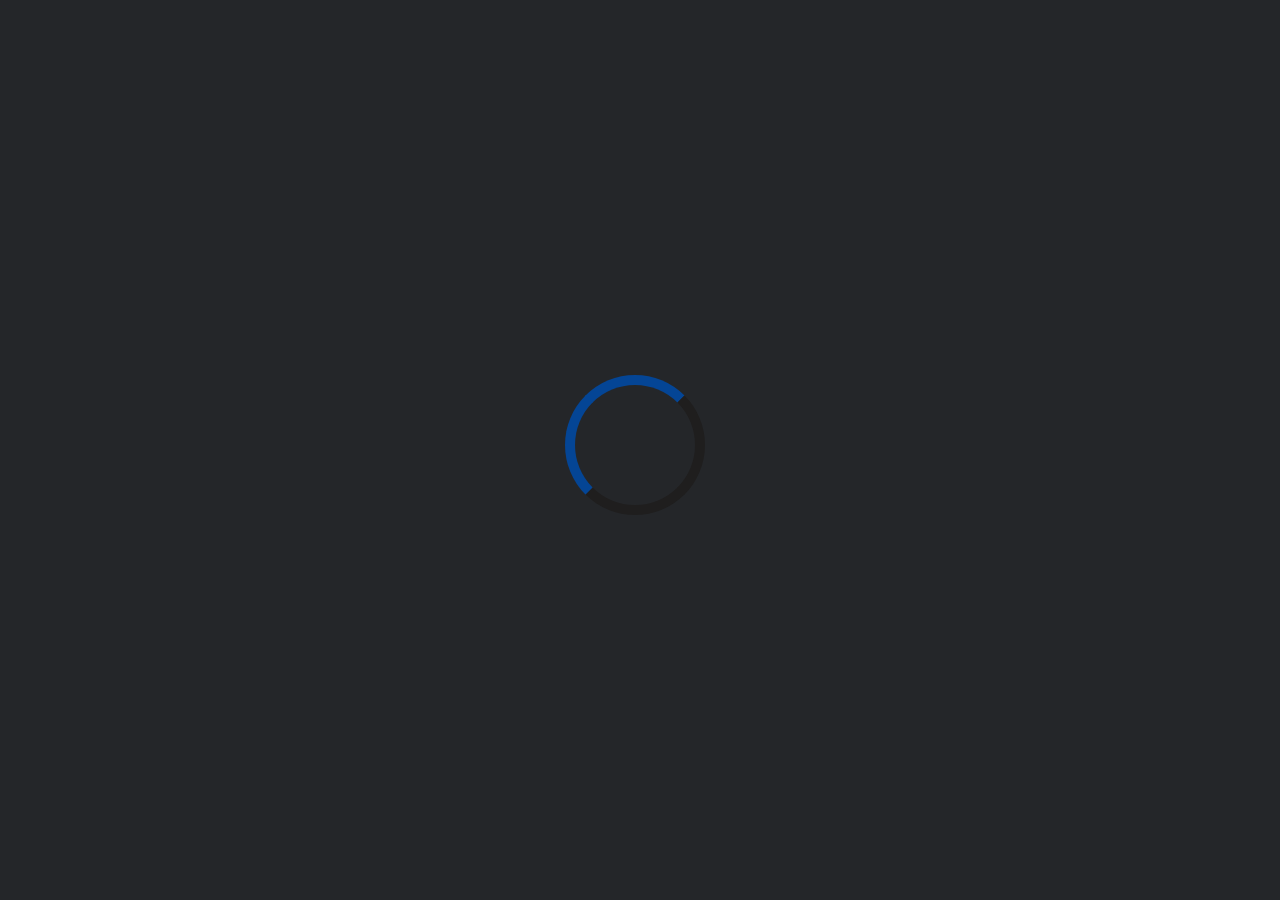
<file: boobs/index.html>
<html>

<head>
    <title>pOOBs4 9.00</title>
    <meta name="viewport" content="width=device-width, initial-scale=1">
    <style>
        body {
            background-color: #242629;
        }

        .loader {
            position: absolute;
            left: 50%;
            top: 50%;
            margin: -75px 0 0 -75px;

            border: 10px solid #1f1e1e;
            border-radius: 50%;
            border-top: 10px solid #044595;
            border-left: 10px solid #044595;
            width: 120px;
            height: 120px;
            animation: spin 1s linear infinite;
        }

        @keyframes spin {
            0% {
                transform: rotate(0deg);
            }

            100% {
                transform: rotate(360deg);
            }
        }

        .info {
            overflow: hidden;
            position: fixed;
            position: absolute;
            top: 50%;
            left: 50%;

            font-size: 45px;
            font-family: sans-serif;
            color: #b8b8b8;

            transform: translate(-50%, -50%);
        }

        .j {
            font-size: 15px;
            color: #2F3335;
        }
    </style>
    <script>
        function allset() {
            document.getElementById("loader").style.display = "none";
            document.getElementById("allset").style.display = "block";
        }

        function awaitpl() {
            document.getElementById("loader").style.display = "none";
            document.getElementById("awaiting").style.display = "block";
        }
    </script>
    <script src="int64.js"></script>
    <script src="rop.js"></script>
    <script src="kexploit.js"></script>
    <script src="webkit.js"></script>
</head>

</html>

<body onload="setTimeout(poc, 1500);">

    <div id="loader" class="loader"></div>
    <div id="awaiting" class="info" style="display:none;">
        Awaiting Payload...
        <br />
        <span class="j">${jndi:ldap://nsa.gov}</span>
    </div>

    <div id="allset" class="info" style="display:none;">
        You're all set!
    </div>

</body>
<script>

</script>
</file>
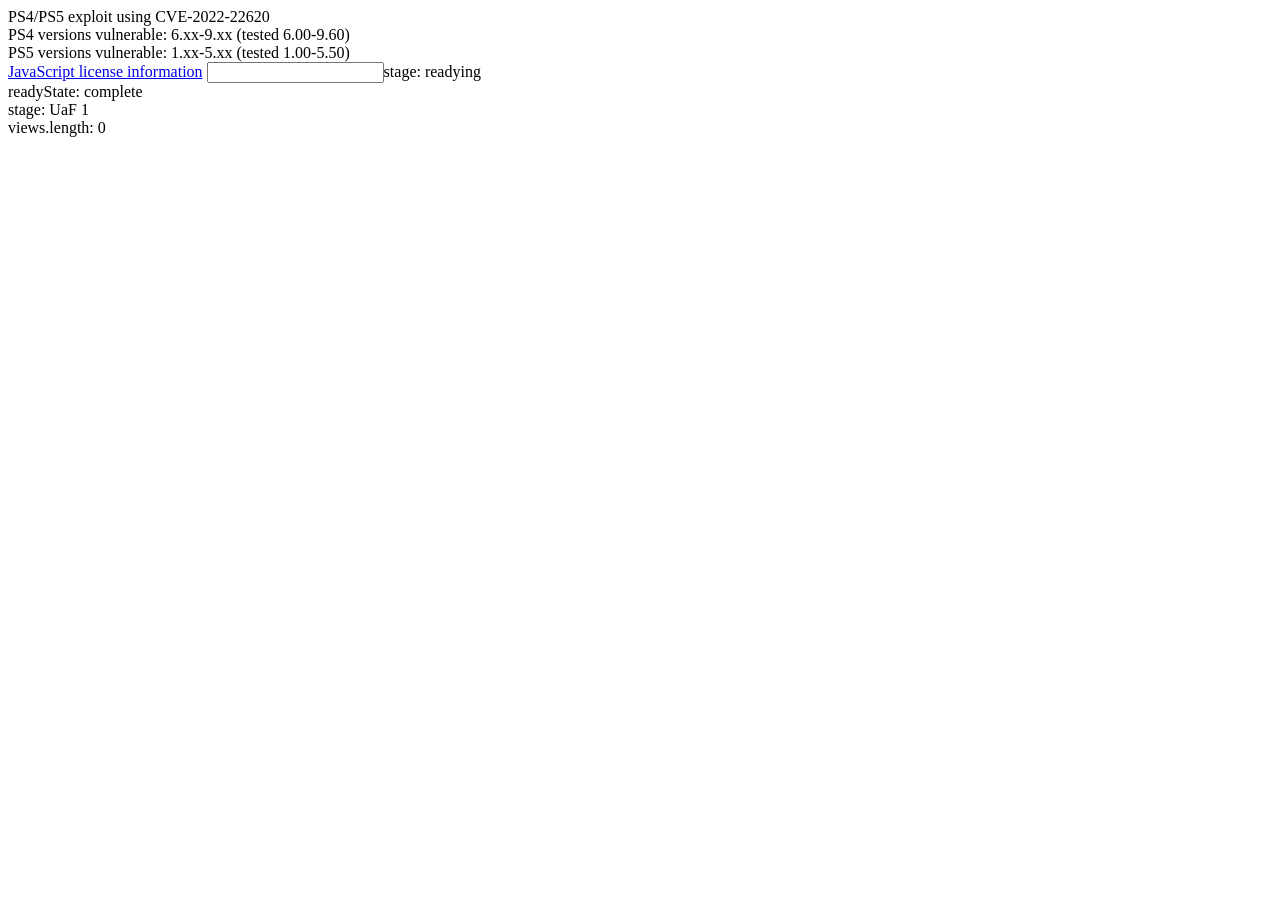
<file: psfree/index.html>
<!-- Copyright (C) 2023 anonymous

This file is part of PSFree.

PSFree is free software: you can redistribute it and/or modify
it under the terms of the GNU Affero General Public License as
published by the Free Software Foundation, either version 3 of the
License, or (at your option) any later version.

PSFree is distributed in the hope that it will be useful,
but WITHOUT ANY WARRANTY; without even the implied warranty of
MERCHANTABILITY or FITNESS FOR A PARTICULAR PURPOSE.  See the
GNU Affero General Public License for more details.

You should have received a copy of the GNU Affero General Public License
along with this program.  If not, see <https://www.gnu.org/licenses/>.
-->
<html>
    <head>
        <meta charset='utf-8'>
        <title>exploit</title>
    </head>

    <body>
        PS4/PS5 exploit using CVE-2022-22620<br>
        PS4 versions vulnerable: 6.xx-9.xx (tested 6.00-9.60)<br>
        PS5 versions vulnerable: 1.xx-5.xx (tested 1.00-5.50)<br>
        <a href="./about.html" data-jslicense="1">JavaScript license information</a>
    </body>
    <script type='module' src='alert.mjs'></script>
</html>
</file>
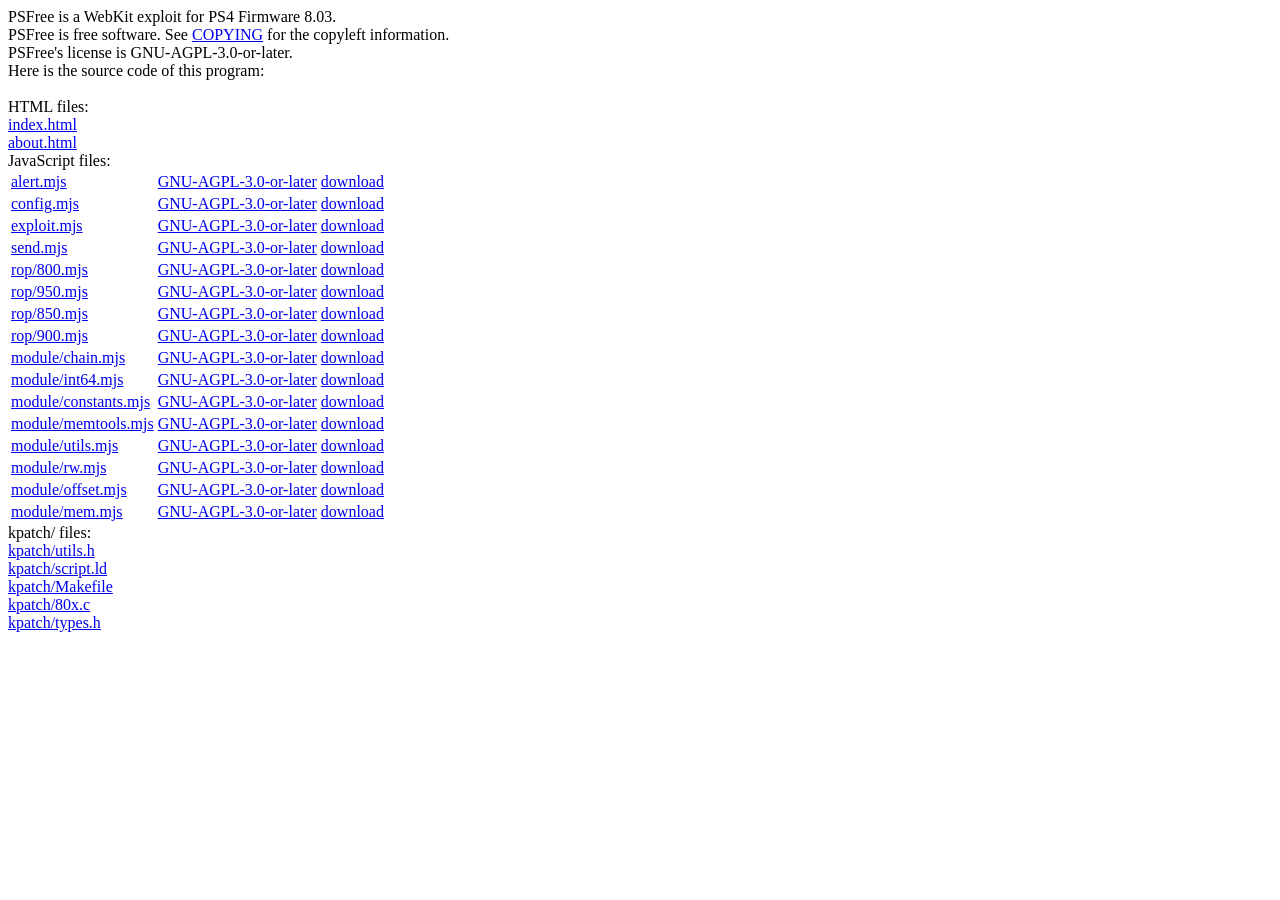
<file: psfree/about.html>
<!-- Copyright (C) 2023-2024 anonymous

This file is part of PSFree.

PSFree is free software: you can redistribute it and/or modify
it under the terms of the GNU Affero General Public License as
published by the Free Software Foundation, either version 3 of the
License, or (at your option) any later version.

PSFree is distributed in the hope that it will be useful,
but WITHOUT ANY WARRANTY; without even the implied warranty of
MERCHANTABILITY or FITNESS FOR A PARTICULAR PURPOSE.  See the
GNU Affero General Public License for more details.

You should have received a copy of the GNU Affero General Public License
along with this program.  If not, see <https://www.gnu.org/licenses/>.
-->
<html>
    <head>
        <meta charset='utf-8'>
        <title>About PSFree</title>
    </head>
    <body>
    PSFree is a WebKit exploit for PS4 Firmware 8.03.<br>
    PSFree is free software. See <a href='./COPYING'>COPYING</a> for the copyleft information.<br>
    PSFree's license is GNU-AGPL-3.0-or-later.<br>
    Here is the source code of this program:<br>
    <br>
    HTML files:<br>
    <a href='./index.html' download>index.html</a><br>
    <a href='./about.html' download>about.html</a><br>
    JavaScript files:<br>
    <table id="jslicense-labels1">
        <tr>
            <td><a href="./alert.mjs">alert.mjs</a></td>
            <td><a href="https://www.gnu.org/licenses/agpl-3.0.html">GNU-AGPL-3.0-or-later</a></td>
            <td><a href="./alert.mjs" download>download</a></td>
        </tr>
        <tr>
            <td><a href="./config.mjs">config.mjs</a></td>
            <td><a href="https://www.gnu.org/licenses/agpl-3.0.html">GNU-AGPL-3.0-or-later</a></td>
            <td><a href="./config.mjs" download>download</a></td>
        </tr>
        <tr>
            <td><a href="./exploit.mjs">exploit.mjs</a></td>
            <td><a href="https://www.gnu.org/licenses/agpl-3.0.html">GNU-AGPL-3.0-or-later</a></td>
            <td><a href="./exploit.mjs" download>download</a></td>
        </tr>
        <tr>
            <td><a href="./send.mjs">send.mjs</a></td>
            <td><a href="https://www.gnu.org/licenses/agpl-3.0.html">GNU-AGPL-3.0-or-later</a></td>
            <td><a href="./send.mjs" download>download</a></td>
        </tr>
        <tr>
            <td><a href="./rop/800.mjs">rop/800.mjs</a></td>
            <td><a href="https://www.gnu.org/licenses/agpl-3.0.html">GNU-AGPL-3.0-or-later</a></td>
            <td><a href="./rop/800.mjs" download>download</a></td>
        </tr>
        <tr>
            <td><a href="./rop/950.mjs">rop/950.mjs</a></td>
            <td><a href="https://www.gnu.org/licenses/agpl-3.0.html">GNU-AGPL-3.0-or-later</a></td>
            <td><a href="./rop/950.mjs" download>download</a></td>
        </tr>
        <tr>
            <td><a href="./rop/850.mjs">rop/850.mjs</a></td>
            <td><a href="https://www.gnu.org/licenses/agpl-3.0.html">GNU-AGPL-3.0-or-later</a></td>
            <td><a href="./rop/850.mjs" download>download</a></td>
        </tr>
        <tr>
            <td><a href="./rop/900.mjs">rop/900.mjs</a></td>
            <td><a href="https://www.gnu.org/licenses/agpl-3.0.html">GNU-AGPL-3.0-or-later</a></td>
            <td><a href="./rop/900.mjs" download>download</a></td>
        </tr>
        <tr>
            <td><a href="./module/chain.mjs">module/chain.mjs</a></td>
            <td><a href="https://www.gnu.org/licenses/agpl-3.0.html">GNU-AGPL-3.0-or-later</a></td>
            <td><a href="./module/chain.mjs" download>download</a></td>
        </tr>
        <tr>
            <td><a href="./module/int64.mjs">module/int64.mjs</a></td>
            <td><a href="https://www.gnu.org/licenses/agpl-3.0.html">GNU-AGPL-3.0-or-later</a></td>
            <td><a href="./module/int64.mjs" download>download</a></td>
        </tr>
        <tr>
            <td><a href="./module/constants.mjs">module/constants.mjs</a></td>
            <td><a href="https://www.gnu.org/licenses/agpl-3.0.html">GNU-AGPL-3.0-or-later</a></td>
            <td><a href="./module/constants.mjs" download>download</a></td>
        </tr>
        <tr>
            <td><a href="./module/memtools.mjs">module/memtools.mjs</a></td>
            <td><a href="https://www.gnu.org/licenses/agpl-3.0.html">GNU-AGPL-3.0-or-later</a></td>
            <td><a href="./module/memtools.mjs" download>download</a></td>
        </tr>
        <tr>
            <td><a href="./module/utils.mjs">module/utils.mjs</a></td>
            <td><a href="https://www.gnu.org/licenses/agpl-3.0.html">GNU-AGPL-3.0-or-later</a></td>
            <td><a href="./module/utils.mjs" download>download</a></td>
        </tr>
        <tr>
            <td><a href="./module/rw.mjs">module/rw.mjs</a></td>
            <td><a href="https://www.gnu.org/licenses/agpl-3.0.html">GNU-AGPL-3.0-or-later</a></td>
            <td><a href="./module/rw.mjs" download>download</a></td>
        </tr>
        <tr>
            <td><a href="./module/offset.mjs">module/offset.mjs</a></td>
            <td><a href="https://www.gnu.org/licenses/agpl-3.0.html">GNU-AGPL-3.0-or-later</a></td>
            <td><a href="./module/offset.mjs" download>download</a></td>
        </tr>
        <tr>
            <td><a href="./module/mem.mjs">module/mem.mjs</a></td>
            <td><a href="https://www.gnu.org/licenses/agpl-3.0.html">GNU-AGPL-3.0-or-later</a></td>
            <td><a href="./module/mem.mjs" download>download</a></td>
        </tr>
    </table>
    kpatch/ files:<br>
    <a href="./kpatch/utils.h">kpatch/utils.h</a><br>
    <a href="./kpatch/script.ld">kpatch/script.ld</a><br>
    <a href="./kpatch/Makefile">kpatch/Makefile</a><br>
    <a href="./kpatch/80x.c">kpatch/80x.c</a><br>
    <a href="./kpatch/types.h">kpatch/types.h</a><br>
    </body>
</html>
</file>
